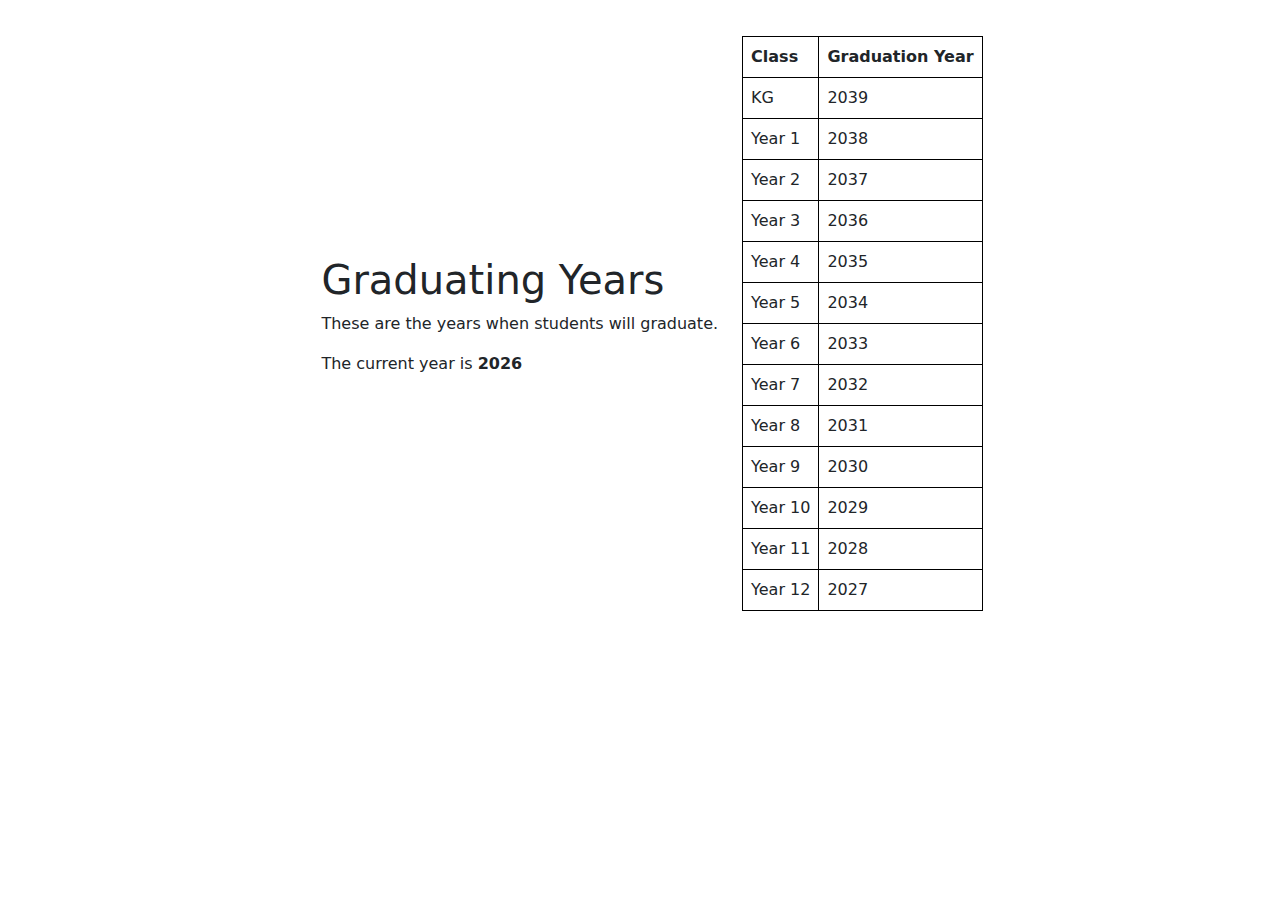
<file: index.html>
<!doctype html>
<html>
  <head>
    <title> NGS - Grad Years Calculator</title>
    <link href="https://cdn.jsdelivr.net/npm/bootstrap@5.3.0/dist/css/bootstrap.min.css" rel="stylesheet" crossorigin="anonymous">
    <link rel="stylesheet" type="text/css" href="styles.css">
  <body>
    <div class="contentBlock d-flex flex-grow-1 justify-content-center align-items-center" style="padding: 36px">
      <div style="padding: 24px;">
        <h1>Graduating Years</h1>
        <p>These are the years when students will graduate.</p>
        <p id="currentYearIs"></p>
        <p id="gradTable"></p>
      </div>
        <table>
          <tr><th>Class</th><th>Graduation Year</th></tr>
          <tr><td>KG</td><td id=kgGradYear></td></tr>
          <tr><td>Year 1</td><td id=y1GradYear></td></tr>
          <tr><td>Year 2</td><td id=y2GradYear></td></tr>
          <tr><td>Year 3</td><td id=y3GradYear></td></tr>
          <tr><td>Year 4</td><td id=y4GradYear></td></tr>
          <tr><td>Year 5</td><td id=y5GradYear></td></tr>
          <tr><td>Year 6</td><td id=y6GradYear></td></tr>
          <tr><td>Year 7</td><td id=y7GradYear></td></tr>
          <tr><td>Year 8</td><td id=y8GradYear></td></tr>
          <tr><td>Year 9</td><td id=y9GradYear></td></tr>
          <tr><td>Year 10</td><td id=y10GradYear></td></tr>
          <tr><td>Year 11</td><td id=y11GradYear></td></tr>
          <tr><td>Year 12</td><td id=y12GradYear></td></tr>
        </table>
      </div>
  </body>
  </head>
  <script src="https://cdn.jsdelivr.net/npm/bootstrap@5.3.0/dist/js/bootstrap.bundle.min.js" crossorigin="anonymous"></script>
  <script>
    // get the current year in format YYYY
    var currentYear = new Date().getFullYear();
     
    // update table elements with calculated graduation years
    document.getElementById("currentYearIs").innerHTML = "The current year is " + "<b>" + currentYear + "</b>"
    document.getElementById("kgGradYear").innerText = currentYear + 13;
    document.getElementById("y1GradYear").innerText = currentYear + 12;
    document.getElementById("y2GradYear").innerText = currentYear + 11;
    document.getElementById("y3GradYear").innerText = currentYear + 10;
    document.getElementById("y4GradYear").innerText = currentYear + 9;
    document.getElementById("y5GradYear").innerText = currentYear + 8;
    document.getElementById("y6GradYear").innerText = currentYear + 7;
    document.getElementById("y7GradYear").innerText = currentYear + 6;
    document.getElementById("y8GradYear").innerText = currentYear + 5;
    document.getElementById("y9GradYear").innerText = currentYear + 4;
    document.getElementById("y10GradYear").innerText = currentYear + 3;
    document.getElementById("y11GradYear").innerText = currentYear + 2;
    document.getElementById("y12GradYear").innerText = currentYear + 1;
  </script>
</html>
</file>
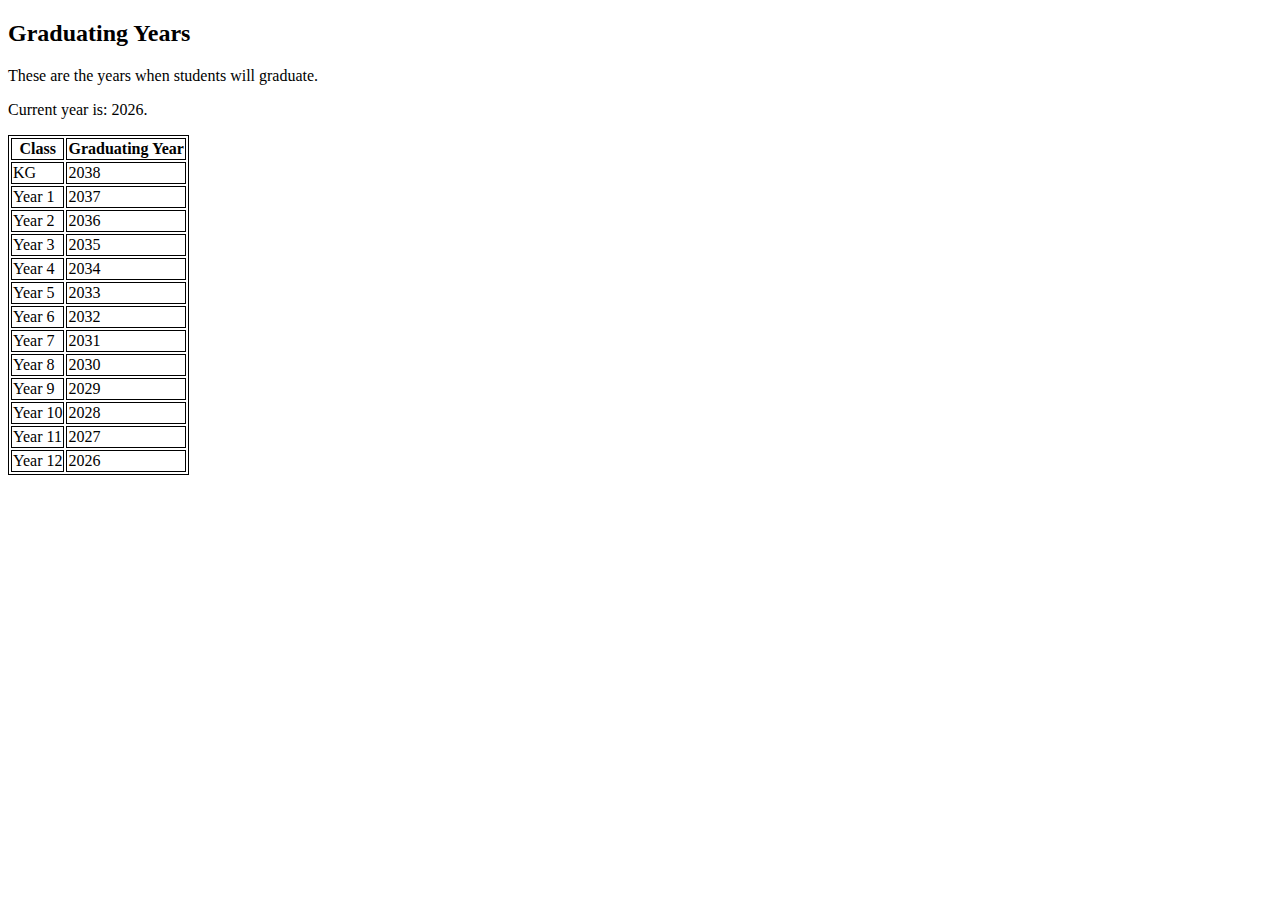
<file: GraduateYears.html>
<!DOCTYPE html>
<html>
<head>
<title> Test Date </title>
<style> table, th, td {
  border: 1px solid black; }</style>
<body>

<h2>Graduating Years</h2>

<p>These are the years when students will graduate.</p>

<p id="currentYearIs"></p>

<p id="table1"></p>

<script>
let kg, year01, year02, year03, year04, year05, year06, year07, year08, year09, year10, year11, year12, currentYear, test1;

const date1 = new Date();
currentYear = date1.getFullYear();


year12 	= currentYear;
year11 	= year12 +1;
year10 	= year11 +1;
year09 	= year10 +1;
year08 	= year09 +1;
year07 	= year08 +1;
year06 	= year07 +1;
year05 	= year06 +1;
year04 	= year05 +1;
year03 	= year04 +1;
year02 	= year03 +1;
year01 	= year02 +1;
kg		= year01 +1;

let TableGraduate = "<table><tr><th>Class</th><th>Graduating Year</th></tr>" +
  "<tr><td>KG</td><td> " + kg + "</td></tr>" +
  "<tr><td>Year 1</td><td> " + year01 + "</td></tr>" +
  "<tr><td>Year 2</td><td> " + year02 + "</td></tr>" +
  "<tr><td>Year 3</td><td> " + year03 + "</td></tr>" +
  "<tr><td>Year 4</td><td> " + year04 + "</td></tr>" +
  "<tr><td>Year 5</td><td> " + year05 + "</td></tr>" +
  "<tr><td>Year 6</td><td> " + year06 + "</td></tr>" +
  "<tr><td>Year 7</td><td> " + year07 + "</td></tr>" +
  "<tr><td>Year 8</td><td> " + year08 + "</td></tr>" +
  "<tr><td>Year 9</td><td> " + year09 + "</td></tr>" +
  "<tr><td>Year 10</td><td> " + year10 + "</td></tr>" +
  "<tr><td>Year 11</td><td> " + year11 + "</td></tr>" +
  "<tr><td>Year 12</td><td> " + year12 + "</td></tr>" +
  "</table>";
 
document.getElementById("currentYearIs").innerHTML = "Current year is: " + currentYear + ".";
document.getElementById("table1").innerHTML = TableGraduate;  

</script>

</body>
</html>
</file>
<file: styles.css>
table, th, td { border: 1px solid black; padding: 8px}
td:hover { background-color: cornflowerblue; color: white }
</file>
